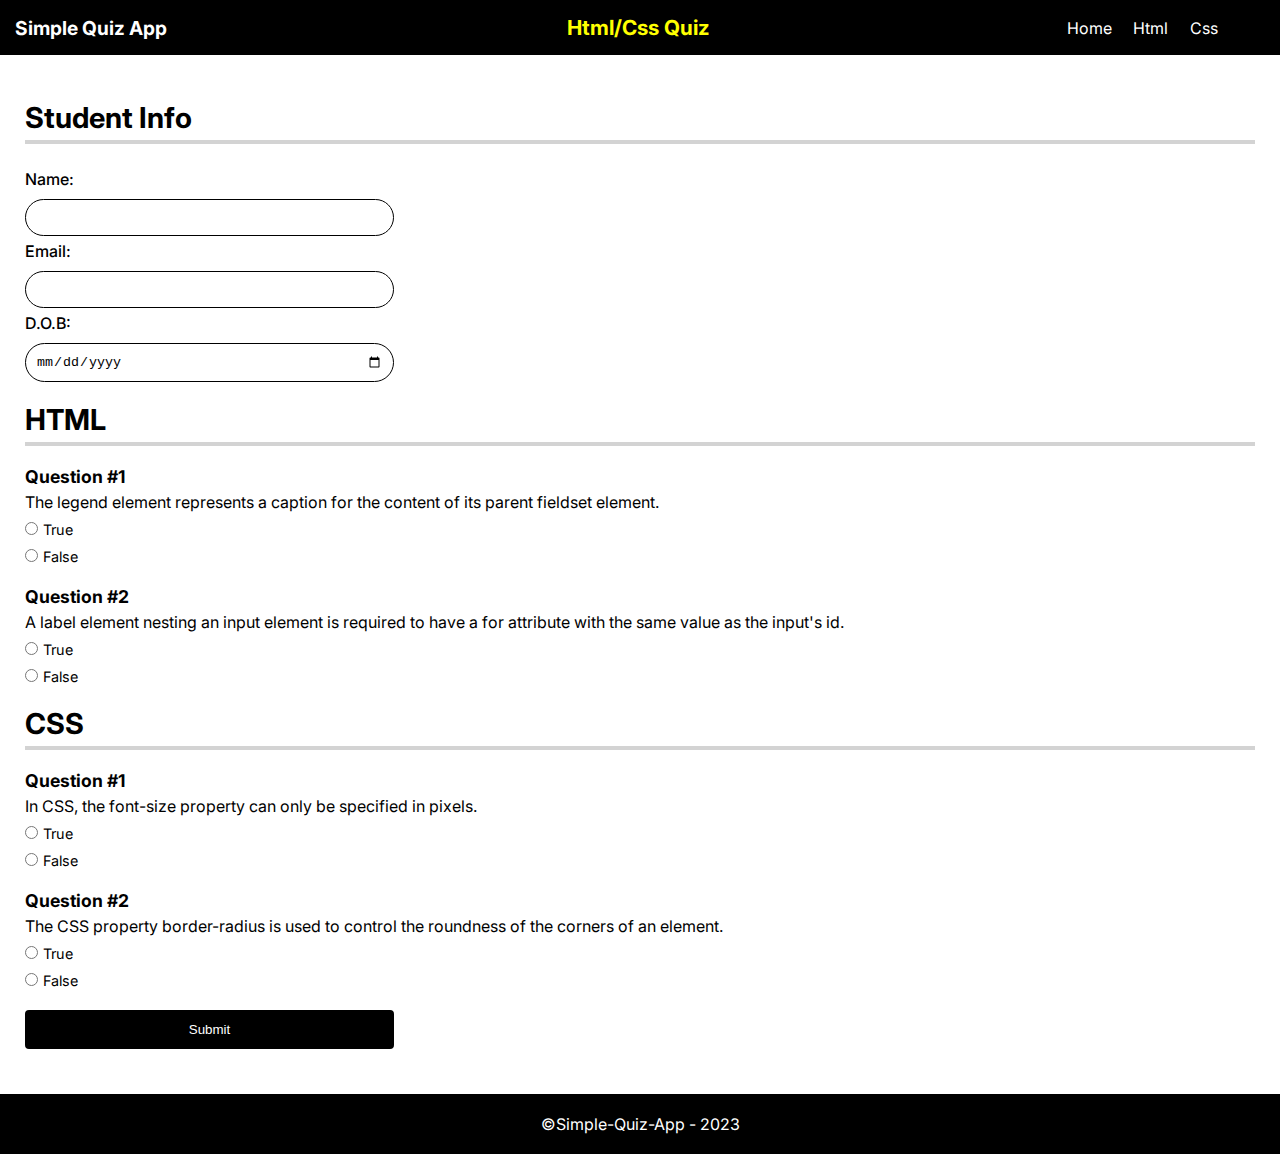
<file: index.html>
<!DOCTYPE html>
<html lang="en">
<head>
    <meta charset="UTF-8">
    <meta name="viewport" content="width=device-width, initial-scale=1.0">
    <title>Simple Quiz App</title>
    <link rel="stylesheet" href="style.css">
    <link rel="shortcut icon" href="./imgs/icon.ico" type="image/x-icon">
</head>
<body>
    <div class="main-container">
        <header>
            <div class="first">
                <a href="./index.html">Simple Quiz App</a>
            </div>
            <div class="center">
                <h2>Html/Css Quiz</h2>
            </div>
            <div class="end">
                <a href="./index.html">Home</a>
                <a href="./index.html">Html</a>
                <a href="./index.html">Css</a>
            </div>
        </header>
        <section>
            <div class="title">
                <h1>Student Info</h1>
                <div class="line"></div>
            </div>
            <form action="results.html" method="post" id="quiz-form">
                <div class="content-one">
                    <label>Name:</label>
                    <input type="text" id="name">
                    <label>Email:</label>
                    <input type="email" id="email">
                    <label>D.O.B:</label>
                    <input type="date" id="dob">
                </div>
                <div class="title">
                    <h1>HTML</h1>
                    <div class="line"></div>
                </div>
                <div class="content-two">
                    <h4>Question #1</h4>
                    <p>The legend element represents a caption for the content of its parent fieldset element.</p>
                    <input type="radio" name="answer1" value="true"><label>True</label><br>
                    <input type="radio" name="answer1" value="false"><label>False</label>
                </div>
                <div class="content-three">
                    <h4>Question #2</h4>
                    <p>A label element nesting an input element is required to have a for attribute with the same value as the input's id.</p>
                    <input type="radio" name="answer2" value="true"><label>True</label><br>
                    <input type="radio" name="answer2" value="false"><label>False</label>
                </div>

                <div class="title">
                    <h1>CSS</h1>
                    <div class="line"></div>
                </div>

                <div class="content-two">
                    <h4>Question #1</h4>
                    <p>In CSS, the font-size property can only be specified in pixels.</p>
                    <input type="radio" name="answer3" value="true"><label>True</label><br>
                    <input type="radio" name="answer3" value="false"><label>False</label>
                </div>

                <div class="content-three">
                    <h4>Question #2</h4>
                    <p>The CSS property border-radius is used to control the roundness of the corners of an element.</p>
                    <input type="radio" name="answer4" value="true"><label>True</label><br>
                    <input type="radio" name="answer4" value="false"><label>False</label>
                </div>

                <div class="button">
                    <button type="submit" id="submit-button">Submit</button>
                </div>

            </form>

        </section>

        <footer>
            <p>&copy;Simple-Quiz-App - 2023</p>
        </footer>
    </div>

    <script src="./app.js"></script>
</body>
</html>
</file>
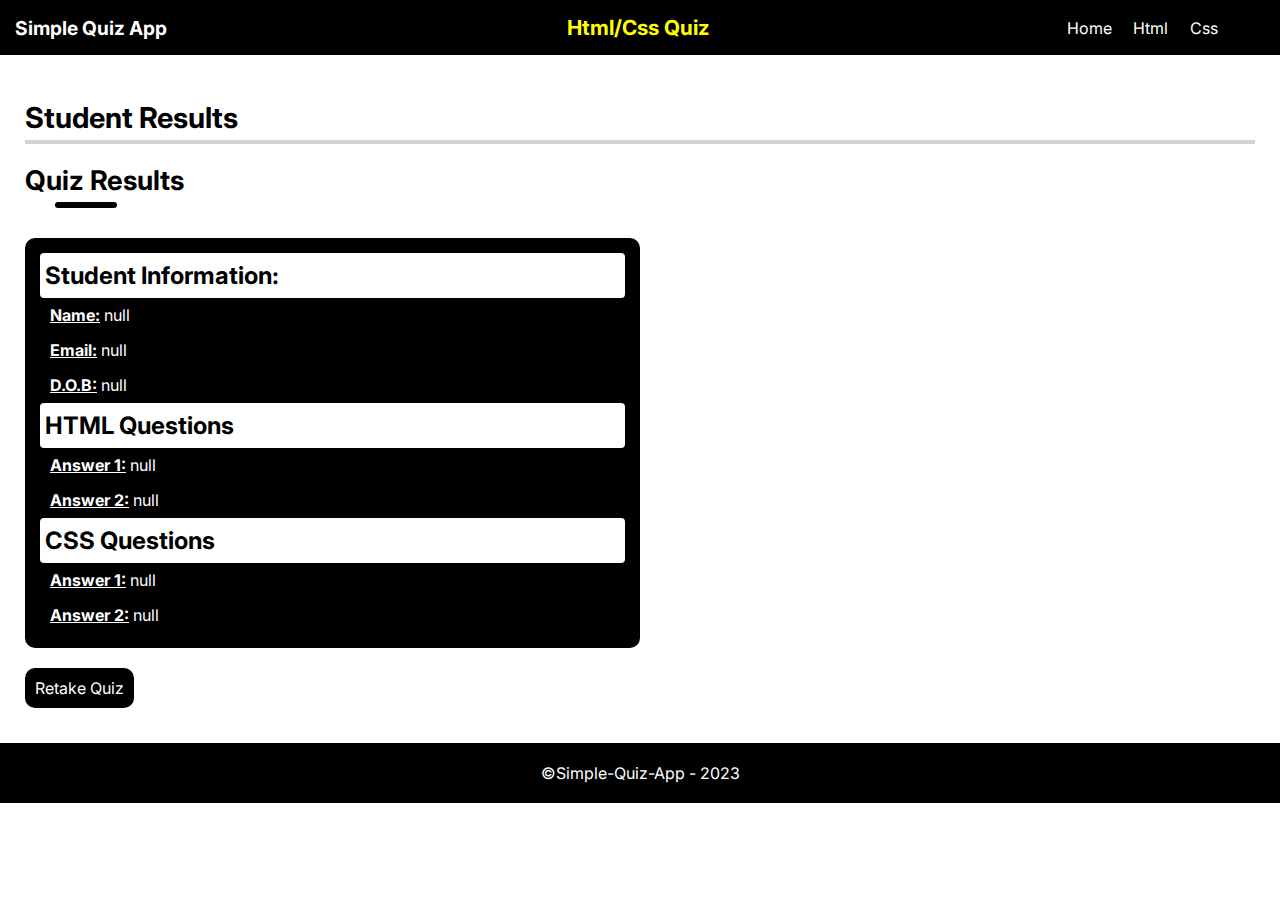
<file: results.html>
<!DOCTYPE html>
<html lang="en">
<head>
    <meta charset="UTF-8">
    <meta name="viewport" content="width=device-width, initial-scale=1.0">
    <title>Simple Quiz App</title>
    <link rel="stylesheet" href="style.css">
    <link rel="shortcut icon" href="./imgs/icon.ico" type="image/x-icon">
</head>
<body>
    
    <div class="main-container">

        <header>
            <div class="first">
                <a href="./index.html">Simple Quiz App</a>
            </div>
            <div class="center">
                <h2>Html/Css Quiz</h2>
            </div>
            <div class="end">
                <a href="./index.html">Home</a>
                <a href="./index.html">Html</a>
                <a href="./index.html">Css</a>
            </div>
        </header>
        
        <section>

        <div class="title">
            <h1>Student Results</h1>
            <div class="line"></div>
        </div>

        <div class="results">
            <h1>Quiz Results</h1>
            <div class="line"></div>
        </div>
            <div id="results-content">
                <!-- Display results here using JavaScript -->
            </div>

            <div class="retake">
                <a href="./index.html">Retake Quiz</a>
            </div>
        </section>

        <footer>
            <p>&copy;Simple-Quiz-App - 2023</p>
        </footer>
    </div>

    <script>
        // Retrieve and display the stored form data and results
        const resultsContent = document.getElementById('results-content');
        resultsContent.innerHTML = `
            <p class="result-info">Student Information:</p>
            <p><span>Name:</span> ${localStorage.getItem('name')}</p>
            <p><span>Email:</span> ${localStorage.getItem('email')}</p>
            <p><span>D.O.B:</span> ${localStorage.getItem('dob')}</p>
            <p class="result-info">HTML Questions</p>
            <p><span>Answer 1:</span> ${localStorage.getItem('answer1')}</p>
            <p><span>Answer 2:</span> ${localStorage.getItem('answer2')}</p>
            <p class="result-info">CSS Questions</p>
            <p><span>Answer 1:</span> ${localStorage.getItem('answer3')}</p>
            <p><span>Answer 2:</span> ${localStorage.getItem('answer4')}</p>

        `;
    </script>
</body>
</html>
</file>
<file: style.css>
@import url('https://fonts.googleapis.com/css2?family=Inter:wght@500&display=swap');
*{
    margin: 0;
    padding: 0;
    box-sizing: border-box;
}

body{
    font-family: 'Inter', sans-serif;
}
.main-container{
    display: flex;
    flex-direction: column;
}

header{
    display: flex;
    flex-direction: row;
    background: black;
    padding: 15px;
    /* position: fixed; */
    width: 100%;
    align-items: center;
}

.first{
    display: flex;
    flex-direction: row;
    justify-content: flex-start;
    align-items: flex-start;
}

.first a{
    color: #fff;
    text-decoration: none;
    font-size: 1.2rem;
    font-weight: bold;
}

.center{
    display: flex;
    flex-direction: row;
    justify-content: flex-end;
    align-items: flex-end;
    margin-left: 400px;
}

.center h2{
    color: yellow;
    font-size: 1.3rem;
}

.end{
    display: flex;
    flex-direction: row;
    justify-content: flex-end;
    align-items: flex-end;
    margin-left: 400px;
}

.end a{
    color: #fff;
    text-decoration: none;
    margin-left: 20%;
}


section{
    padding: 25px;
}

.title{
    display: flex;
    flex-direction: column;
    margin-top: 20px;

}

.title h1{
    font-size: 1.8rem;
}

.line{
    padding: 2px;
    width: 100%;
    background: lightgrey;
    margin-top: 5px;
}

form{
    display: flex;
    flex-direction: column;
    margin-top: 20px;
}

.content-one{
    display: flex;
    flex-direction: column;
}

.content-one label{
    font-weight: 500;
    margin-top: 5px;
}

.content-one input{
    padding: 10px;
    border-radius: 50px;
    border: 1px solid black;
    margin-top: 10px;
    width: 30%;
}

.content-two{
    margin-top: 20px;
}

.content-two h4{
    font-size: 1.1rem;
}

.content-two p{
    margin-top: 5px;
}

.content-two input{
    margin-top: 10px;
    padding-left: 10px;
}

.content-two label{
    margin-left: 5px;
    font-size: 0.9rem;
}

.content-three{
    margin-top: 20px;
}

.content-three h4{
    font-size: 1.1rem;
}

.content-three p{
    margin-top: 5px;
}

.content-three input{
    margin-top: 10px;
    padding-left: 10px;
}

.content-three label{
    margin-left: 5px;
    font-size: 0.9rem;
}

.content-four{
    margin-top: 20px;
}

.content-four p{
    font-weight: 500;
    margin-top: 10px;
}

.content-four select{
    padding: 11px;
    border-radius: 4px;
    width: 30%;
    margin-top: 10px;
}

.content-four textarea{
    margin-top: 10px;
    width: 30%;
    height: 100px;
    padding: 10px;
}

.button{
    margin-top: 20px;
}

.button button{
    padding: 10px;
    background: black;
    color: #fff;
    border: none;
    border-radius: 4px;
    width: 30%;
    border: 2px solid black;
    transition: all ease-in-out 1s;
}

.button button:hover{
    background: transparent;
    color: black;
    transition: all ease-in-out 1s;
    cursor: pointer;
}

footer{
    background: black;
    color: #fff;
    margin-top: 20px;
    text-align: center;
    padding: 20px;
}


#results-content{
    padding: 15px;
    background: black;
    color: #fff;
    border-radius: 10px;
    line-height: 35px;
    margin-top: 5px;
    width: 50%;
}

.results{
    margin-top: 20px;
    display: flex;
    flex-direction: column;
    margin-bottom: 30px;
}

.results h1{
    font-size: 1.7rem;
}

.results .line{
    padding: 3px;
    width: 5%;
    margin-left: 30px;
    background: black;
    border-radius: 20px;
}

span{
    text-decoration: underline;
    font-weight: bold;
    padding-left: 10px;
}

.retake{
    margin-top: 30px;
}

.retake a{
    text-decoration: none;
    background: black;
    color: #fff;
    padding: 10px;
    border-radius: 10px;
    padding-left: 10px;
    padding-right: 10px;
}

.result-info{
    font-weight: bold;
    font-size: 1.5rem;
    background: #fff;
    color: black;
    border-radius: 4px;
    padding: 5px;
}
</file>
